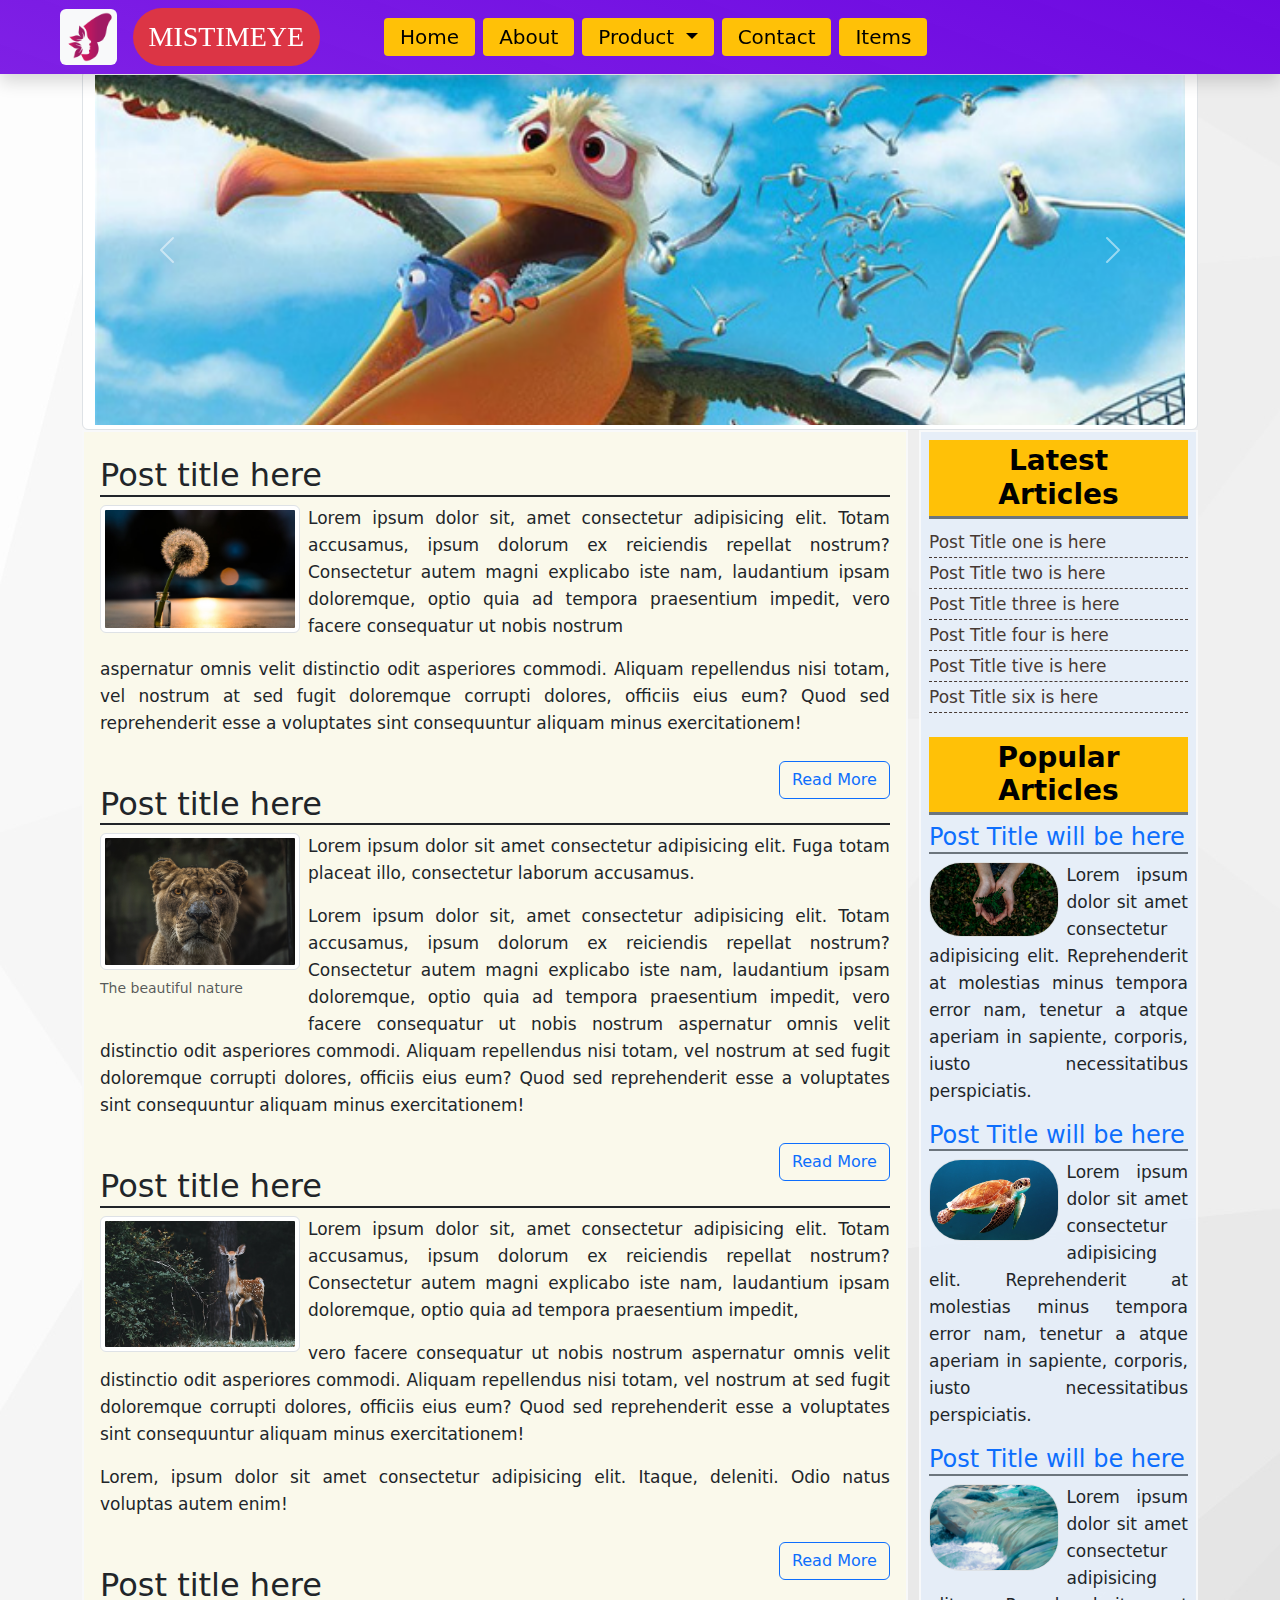
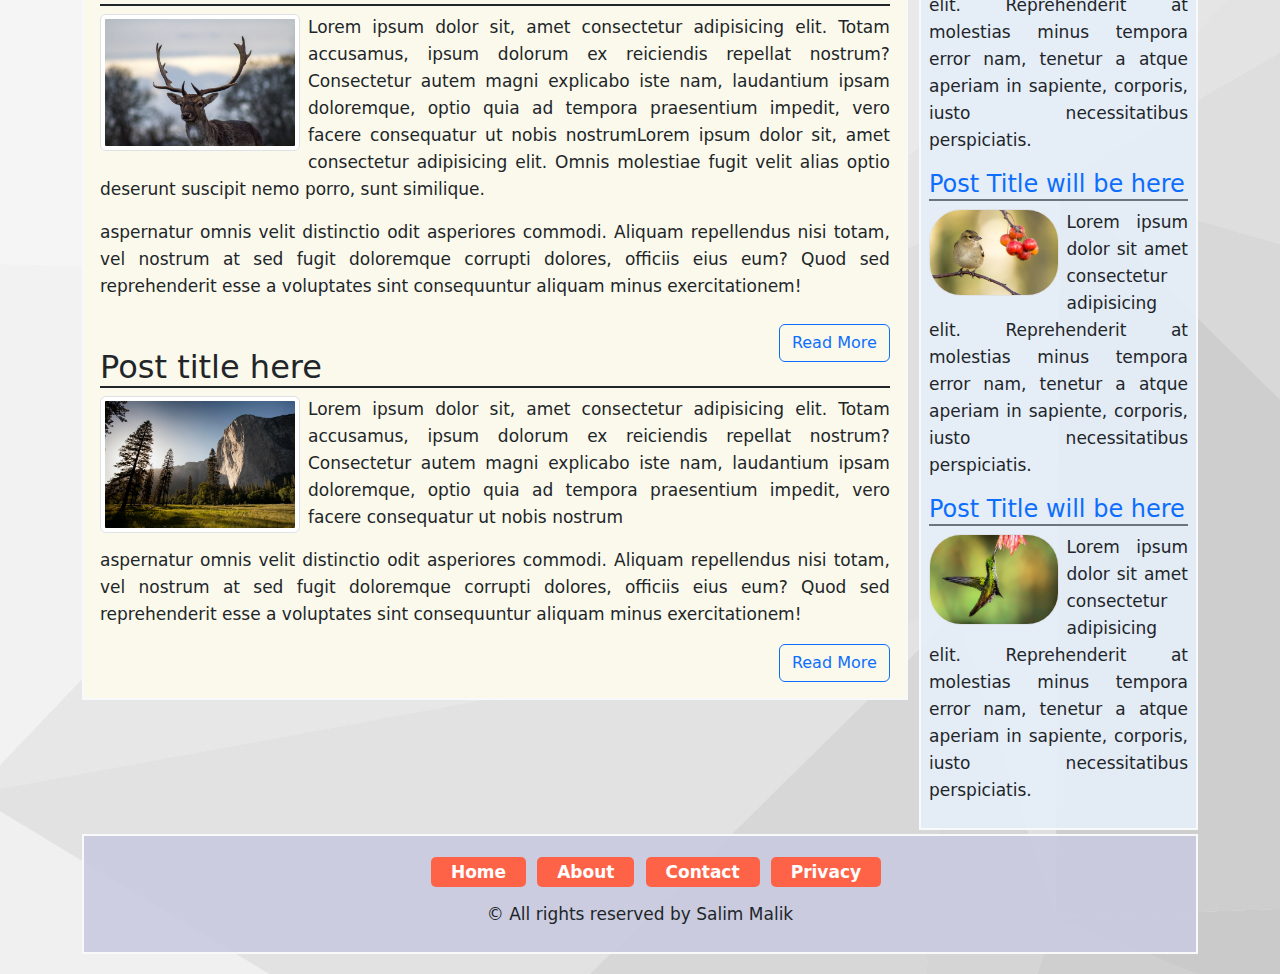
<file: index.html>
<!DOCTYPE html>
<html lang="en">

<head>
	<meta charset="UTF-8">
	<script src="https://cdn.jsdelivr.net/npm/bootstrap@5.2.0-beta1/dist/js/bootstrap.bundle.min.js"></script>
	<link rel="stylesheet" href="https://cdn.jsdelivr.net/npm/bootstrap@5.2.0-beta1/dist/css/bootstrap.min.css">
	<link rel="stylesheet" href="style.css">
	<title>The Main Page</title>
</head>
</header>

<body>
	<!----===============Menu bar====================-->
	<nav class="navbar navbar-expand-lg mb-1 fixed-top shadow">
		<div class="container-fluid">
			<img class="img-fluid me-3 ms-5 bg-light rounded" src="/images/logo.png" style="width: 4.5%">
			<a style="@import url('https://fonts.googleapis.com/css2?family=Fredericka+the+Great&display=swap');
			font-family: 'Fredericka the Great', cursive;
			" class="navbar-brand text-bg-danger  rounded-pill px-3 py-2 p fs-3 ms-" href="index.html">MISTIMEYE</a>
			<button class=" navbar-toggler" type="button" data-bs-toggle="collapse" data-bs-target="#navbarNavDropdown"
				aria-controls="navbarNavDropdown" aria-expanded="false" aria-label="Toggle navigation">
				<span class="navbar-toggler-icon"></span>
			</button>
			<div class="collapse navbar-collapse" id="navbarNavDropdown">
				<ul class="navbar-nav">
					<li class="nav-item">
						<a class="nav-link active text-bg-warning rounded-1 fs-5  px-3 py-1 ms-5 me-2" aria-current="page" href="#">Home</a>
					</li>
					<li class="nav-item">
						<a class="nav-link active text-bg-warning rounded-1 fs-5  px-3 py-1 " href="about.html">About</a>
					</li>
					<li class="nav-item dropdown">
						<a class="nav-link dropdown-toggle active text-bg-warning rounded-1 fs-5  px-3 py-1 ms-2" href="#"
							id="navbarDropdownMenuLink"
							role="button" data-bs-toggle="dropdown" aria-expanded="false">
							Product
						</a>
						<ul class="dropdown-menu " aria-labelledby="navbarDropdownMenuLink">
							<li><a class="dropdown-item text-bg-info border-bottom border-1 " href="#">HTML</a></li>
							<li><a class="dropdown-item text-bg-success border-bottom border-1" href="#">CSS</a></li>
							<li><a class="dropdown-item text-bg-danger border-bottom border-1" href="#">JAVA</a></li>
						</ul>
					</li>
					<li class="nav-item">
						<a class="nav-link active text-bg-warning rounded-1 fs-5  px-3 py-1 ms-2" href="contact.html">Contact</a>
					</li>
					<li class="nav-item">
						<a class="nav-link active text-bg-warning rounded-1 fs-5  px-3 py-1 ms-2" href="post.html">Items</a>
					</li>
				</ul>
			</div>
		</div>
	</nav>

	<div class="container" style="margin-top: 5.5%;">
		<!---======================Slider=======================-->
		<div id="carouselExampleControls" class="container carousel slide img-fluid img-thumbnail"
			data-bs-ride="carousel">
			<div class="carousel-inner slider-height">
				<div class="carousel-item active">
					<img src="/images/nivo-slider/nemo.jpg" class="d-block w-100" alt="...">
				</div>
				<div class="carousel-item">
					<img src="/images/nivo-slider/toystory.jpg" class="d-block w-100" alt="...">
				</div>
				<div class="carousel-item">
					<img src="/images/nivo-slider/up.jpg" class="d-block w-100" alt="...">
				</div>
				<div class="carousel-item">
					<img src="/images/nivo-slider/walle.jpg" class="d-block w-100" alt="...">
				</div>
			</div>
			<button class="carousel-control-prev" type="button" data-bs-target="#carouselExampleControls"
				data-bs-slide="prev">
				<span class="carousel-control-prev-icon" aria-hidden="true"></span>
				<span class="visually-hidden">Previous</span>
			</button>
			<button class="carousel-control-next" type="button" data-bs-target="#carouselExampleControls"
				data-bs-slide="next">
				<span class="carousel-control-next-icon" aria-hidden="true"></span>
				<span class="visually-hidden">Next</span>
			</button>
		</div>
	</div>
	<!----===============Content Section=============-->
	<div class="container">
		<main>
			<div id="main-area" class=" float-start p-3 border border-2 border-light">
				<section>
					<article>
						<h2 class="mt-2 border-bottom border-2 border-dark">Post title here</h2>

						<img class="float-start me-2 rounded img-thumbnail" style="width: 200px"
							src="/images/Nature/nature-1.jfif" alt="pic">
						<p>Lorem ipsum dolor sit, amet consectetur adipisicing elit. Totam accusamus, ipsum dolorum ex
							reiciendis repellat nostrum? Consectetur autem magni explicabo iste nam, laudantium ipsam
							doloremque, optio quia ad tempora praesentium impedit, vero facere consequatur ut nobis
							nostrum </p>
						<p>
							aspernatur omnis velit distinctio odit asperiores commodi. Aliquam repellendus nisi totam,
							vel
							nostrum at sed fugit doloremque corrupti dolores, officiis eius eum? Quod sed reprehenderit
							esse
							a
							voluptates sint consequuntur aliquam minus exercitationem!</p>
						<div class="float-end mt-2"><a class="text-decoration-none btn btn-outline-primary"
								href="#">Read More</a></div>
					</article>
					<article>
						<h2 class="mt-5 border-bottom border-2 border-dark">Post title here</h2>
						<figure class="figure float-start"><img
								class="float-start me-2 rounded img-thumbnail figure-img" style="width: 200px"
								src="/images/Nature/nature-10.jpg" alt="pic">
							<figcaption class="figure-caption">The beautiful nature</figcaption>
						</figure>
						<p>Lorem ipsum dolor sit amet consectetur adipisicing elit. Fuga totam placeat illo, consectetur
							laborum accusamus.</p>
						<p>Lorem ipsum dolor sit, amet consectetur adipisicing elit. Totam accusamus, ipsum dolorum ex
							reiciendis repellat nostrum? Consectetur autem magni explicabo iste nam, laudantium ipsam
							doloremque, optio quia ad tempora praesentium impedit, vero facere consequatur ut nobis
							nostrum
							aspernatur omnis velit distinctio odit asperiores commodi. Aliquam repellendus nisi totam,
							vel
							nostrum at sed fugit doloremque corrupti dolores, officiis eius eum? Quod sed reprehenderit
							esse
							a
							voluptates sint consequuntur aliquam minus exercitationem!</p>
						<div class="float-end mt-2"><a class="text-decoration-none btn btn-outline-primary"
								href="#">Read More</a></div>
					</article>
					<article>
						<h2 class="mt-5 border-bottom border-2 border-dark">Post title here</h2>

						<img class="float-start me-2 rounded img-thumbnail" style="width: 200px"
							src="/images/Nature/nature-11.jpg" alt="pic">
						<p>Lorem ipsum dolor sit, amet consectetur adipisicing elit. Totam accusamus, ipsum dolorum ex
							reiciendis repellat nostrum? Consectetur autem magni explicabo iste nam, laudantium ipsam
							doloremque, optio quia ad tempora praesentium impedit, </p>
						<p> vero facere consequatur ut nobis
							nostrum aspernatur omnis velit distinctio odit asperiores commodi. Aliquam repellendus nisi
							totam, vel nostrum at sed fugit doloremque corrupti dolores, officiis eius eum? Quod sed
							reprehenderit esse a voluptates sint consequuntur aliquam minus exercitationem!</p>
						<p>Lorem, ipsum dolor sit amet consectetur adipisicing elit. Itaque, deleniti. Odio natus
							voluptas autem enim!</p>
						<div class="float-end mt-2"><a class="text-decoration-none btn btn-outline-primary"
								href="#">Read
								More</a></div>
					</article>
					<article>
						<h2 class="mt-5 border-bottom border-2 border-dark">Post title here</h2>

						<img class="float-start me-2 rounded img-thumbnail" style="width: 200px"
							src="/images/Nature/nature-12.jpg" alt="pic">
						<p>Lorem ipsum dolor sit, amet consectetur adipisicing elit. Totam accusamus, ipsum dolorum ex
							reiciendis repellat nostrum? Consectetur autem magni explicabo iste nam, laudantium ipsam
							doloremque, optio quia ad tempora praesentium impedit, vero facere consequatur ut nobis
							nostrumLorem ipsum dolor sit, amet consectetur adipisicing elit. Omnis molestiae fugit velit
							alias optio deserunt
							suscipit nemo porro, sunt similique.</p>
						<p>
							aspernatur omnis velit distinctio odit asperiores commodi. Aliquam repellendus nisi totam,
							vel
							nostrum at sed fugit doloremque corrupti dolores, officiis eius eum? Quod sed reprehenderit
							esse
							a
							voluptates sint consequuntur aliquam minus exercitationem!</p>
						<div class="float-end mt-2"><a class="text-decoration-none btn btn-outline-primary"
								href="#">Read More</a></div>
					</article>
					<article>
						<h2 class="mt-5 border-bottom border-2 border-dark">Post title here</h2>

						<img class="float-start me-2 rounded img-thumbnail" style="width: 200px"
							src="/images/Nature/nature-13.jpg" alt="pic">
						<p>Lorem ipsum dolor sit, amet consectetur adipisicing elit. Totam accusamus, ipsum dolorum ex
							reiciendis repellat nostrum? Consectetur autem magni explicabo iste nam, laudantium ipsam
							doloremque, optio quia ad tempora praesentium impedit, vero facere consequatur ut nobis
							nostrum </p>
						<p>
							aspernatur omnis velit distinctio odit asperiores commodi. Aliquam repellendus nisi totam,
							vel
							nostrum at sed fugit doloremque corrupti dolores, officiis eius eum? Quod sed reprehenderit
							esse
							a
							voluptates sint consequuntur aliquam minus exercitationem!</p>
						<div class="float-end mt2"><a class="text-decoration-none btn btn-outline-primary" href="#">Read
								More</a></div>
					</article>
				</section>
			</div>

		</Main>
		<!-----==============Aside==================-->
		<aside>
			<div id="sidebar" class="float-end p-2 border border-2 border-light">
				<div class="latest-articl">
					<h2
						class="h3 fw-bold text-bg-warning px-3 py-1 border-bottom border-3 border-secondary text-center">
						Latest Articles</h2>
					<a href="#">Post Title one is here</a>
					<a href="#">Post Title two is here</a>
					<a href="#">Post Title three is here</a>
					<a href="#">Post Title four is here</a>
					<a href="#">Post Title tive is here</a>
					<a href="#">Post Title six is here</a>
				</div>
				<div class="popular-article mt-4">
					<h3 class="fw-bold text-bg-warning px-3 py-1 border-bottom border-3 border-secondary text-center">
						Popular Articles</h3>
					<div class="side-post">
						<h4 class="border-bottom border-2 border-secondary"><a class="text-decoration-none fs-4"
								href="#">Post Title will
								be here</a></h4>
						<img class="w-50 rounded-5 float-start me-2 border " src="/images/Nature/nature-2.jpg">
						<p>Lorem ipsum dolor sit amet consectetur adipisicing elit. Reprehenderit at molestias minus
							tempora error nam, tenetur a atque aperiam in sapiente, corporis, iusto necessitatibus
							perspiciatis.</p>
					</div>
					<div class="side-post">
						<h4 class="border-bottom border-2 border-secondary"><a class="text-decoration-none fs-4"
								href="#">Post Title will
								be here</a></h4>
						<img class="w-50 rounded-5 float-start me-2 border " src="/images/Nature/nature-3.jpg">
						<p>Lorem ipsum dolor sit amet consectetur adipisicing elit. Reprehenderit at molestias minus
							tempora error nam,
							tenetur a atque aperiam in sapiente, corporis, iusto necessitatibus perspiciatis.</p>
					</div>
					<div class="side-post">
						<h4 class="border-bottom border-2 border-secondary"><a class="text-decoration-none fs-4"
								href="#">Post Title will
								be here</a></h4>
						<img class="w-50 rounded-5 float-start me-2 border " src="/images/Nature/nature-4.jpg">
						<p>Lorem ipsum dolor sit amet consectetur adipisicing elit. Reprehenderit at molestias minus
							tempora error nam,
							tenetur a atque aperiam in sapiente, corporis, iusto necessitatibus perspiciatis.</p>
					</div>
					<div class="side-post">
						<h4 class="border-bottom border-2 border-secondary"><a class="text-decoration-none fs-4"
								href="#">Post Title will be here</a></h4>
						<img class="w-50 rounded-5 float-start me-2 border " src="/images/Nature/nature-5.jpg">
						<p>Lorem ipsum dolor sit amet consectetur adipisicing elit. Reprehenderit at molestias minus
							tempora error nam,
							tenetur a atque aperiam in sapiente, corporis, iusto necessitatibus perspiciatis.</p>
					</div>
					<div class="side-post">
						<h4 class="border-bottom border-2 border-secondary"><a class="text-decoration-none fs-4"
								href="#">Post Title
								will be here</a></h4>
						<img class="w-50 rounded-5 float-start me-2 border " src="/images/Nature/nature-6.jpg">
						<p>Lorem ipsum dolor sit amet consectetur adipisicing elit. Reprehenderit at molestias minus
							tempora error nam,
							tenetur a atque aperiam in sapiente, corporis, iusto necessitatibus perspiciatis.</p>
					</div>
				</div>
			</div>
		</aside>
	</div>
</body>
<!-------===============Footer section==========-->
<div class="container overflow-hidden ">
	<footer>
		<div id="footer" class="mt-1 pt-4 border border-2 border-light">
			<ul class="text-center">
				<li><a href="#">Home</a></li>
				<li><a href="#">About</a></li>
				<li><a href="#">Contact</a></li>
				<li><a href="#">Privacy</a></li>
			</ul>
			<p class="text-center">&copy; All rights reserved by Salim Malik</p>
		</div>
	</footer>
</div>
</body>

</html>
</file>
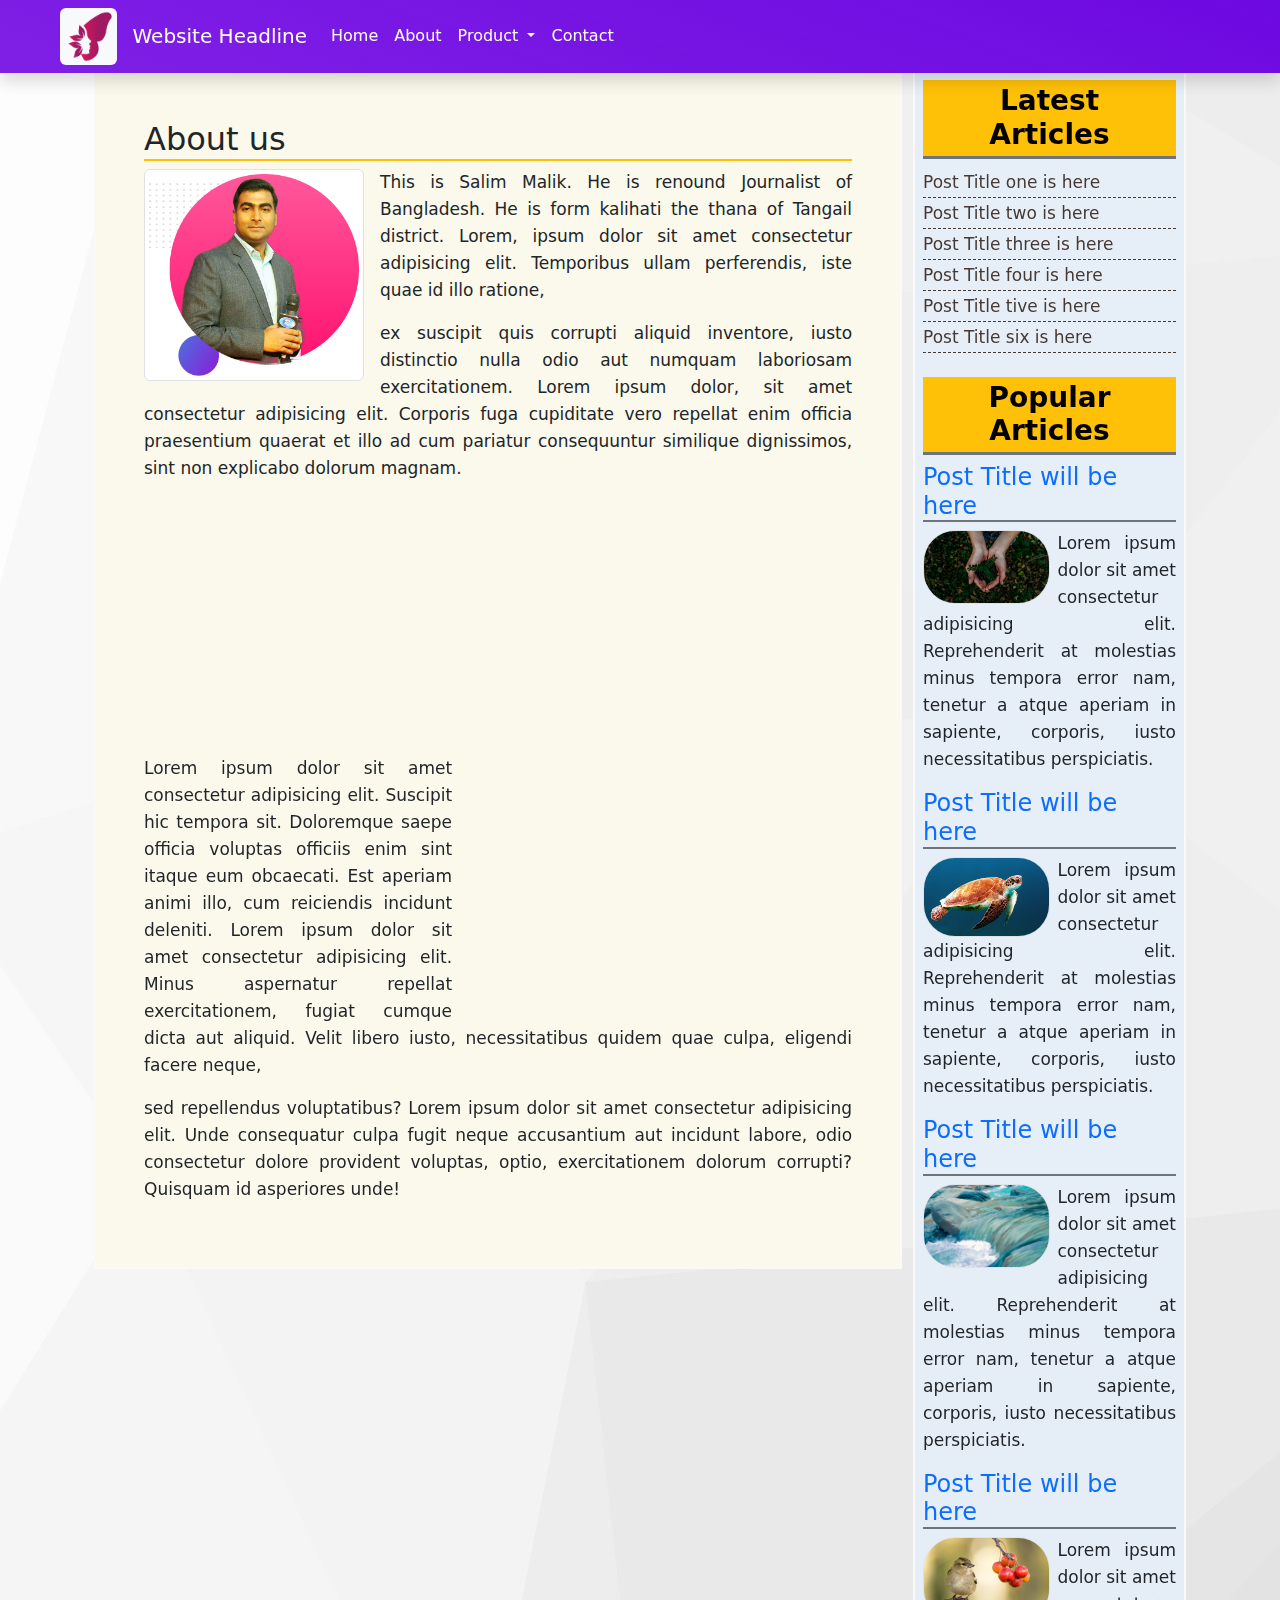
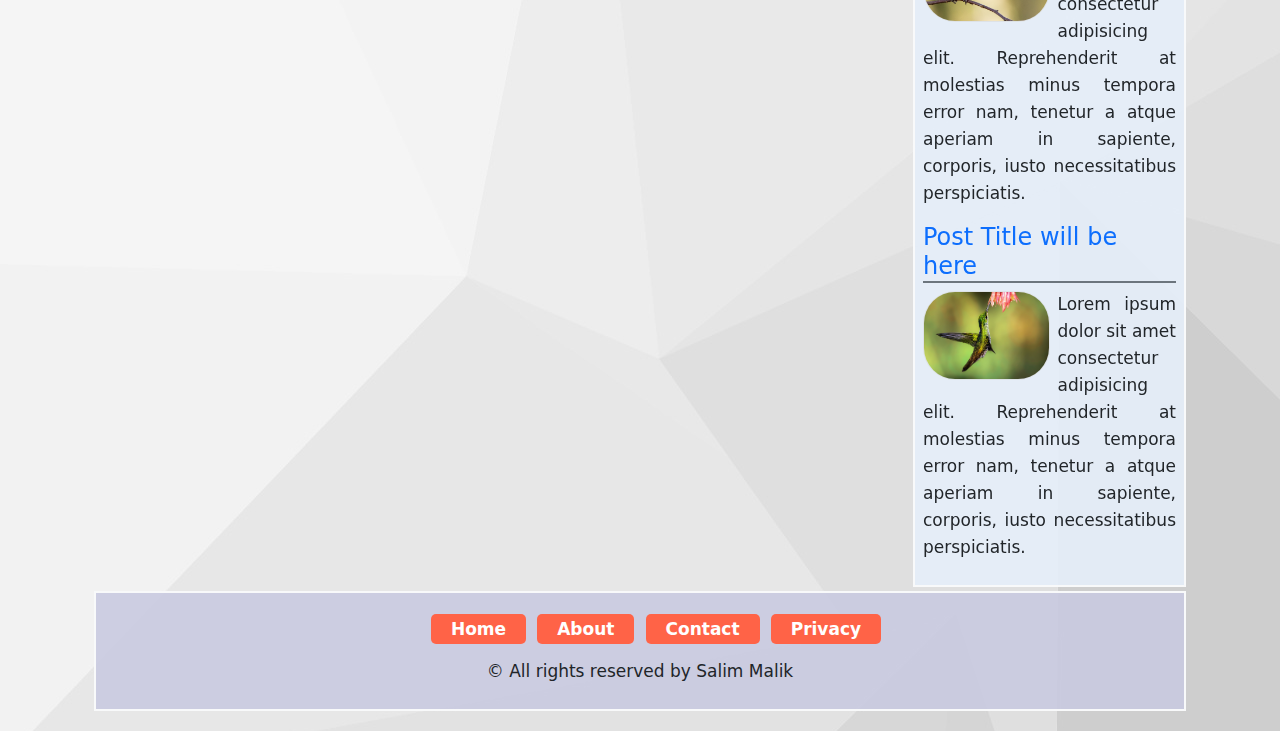
<file: about.html>
<!DOCTYPE html>
<html lang="en">

<head>
	<meta charset="UTF-8">
	<script src="https://cdn.jsdelivr.net/npm/bootstrap@5.2.0-beta1/dist/js/bootstrap.bundle.min.js"></script>
	<link rel="stylesheet" href="https://cdn.jsdelivr.net/npm/bootstrap@5.2.0-beta1/dist/css/bootstrap.min.css">
	<link rel="stylesheet" href="style.css">
	<title>The Main Page</title>
</head>
</header>

<body>
	<!----===============Menu bar====================-->
	<nav class="navbar navbar-expand-lg mb-1 fixed-top shadow">
		<div class="container-fluid">
			<img class="img-fluid me-3 ms-5 bg-light rounded" src="/images/logo.png" style="width: 4.5%">
			<a class="navbar-brand text-white" href="index.html">Website Headline</a>
			<button class=" navbar-toggler" type="button" data-bs-toggle="collapse" data-bs-target="#navbarNavDropdown"
				aria-controls="navbarNavDropdown" aria-expanded="false" aria-label="Toggle navigation">
				<span class="navbar-toggler-icon"></span>
			</button>
			<div class="collapse navbar-collapse" id="navbarNavDropdown">
				<ul class="navbar-nav">
					<li class="nav-item">
						<a class="nav-link active text-white font-weight-bold" aria-current="page" href="index.html">Home</a>
					</li>
					<li class="nav-item">
						<a class="nav-link active text-white" href="about.html">About</a>
					</li>
					<li class="nav-item dropdown">
						<a class="nav-link dropdown-toggle active text-white" href="#" id="navbarDropdownMenuLink"
							role="button" data-bs-toggle="dropdown" aria-expanded="false">
							Product
						</a>
						<ul class="dropdown-menu" aria-labelledby="navbarDropdownMenuLink">
							<li><a class="dropdown-item" href="#">Action</a></li>
							<li><a class="dropdown-item" href="#">Another action</a></li>
							<li><a class="dropdown-item" href="#">Something else here</a></li>
						</ul>
					</li>
					<li class="nav-item">
						<a class="nav-link active text-white" href="contact.html">Contact</a>
					</li>
				</ul>
			</div>
		</div>
	</nav>




	<div class="container" style="margin-top: 5.5%;">

		<!----===============Content Section=============-->
		<div class="container">
			<main>
				<div id="main-area" class=" float-start p-5 border border-2 border-light">
					<section>
						<h2 class="border-bottom border-2 border-warning">About us</h2>
						<p>
							<img style="width: 220px" class="float-start me-3 rounded img-thumbnail"
								src="/images/Salim-bg.png" alt="">
							This is Salim Malik. He is renound Journalist of Bangladesh. He is form kalihati the thana
							of
							Tangail district.
							Lorem, ipsum dolor sit amet consectetur adipisicing elit. Temporibus ullam perferendis, iste
							quae id illo
							ratione, </p>
						<p>ex suscipit quis corrupti aliquid inventore, iusto distinctio nulla odio aut
							numquam laboriosam
							exercitationem.
							Lorem ipsum dolor, sit amet consectetur adipisicing elit. Corporis fuga cupiditate vero
							repellat enim officia
							praesentium quaerat et illo ad cum pariatur consequuntur similique dignissimos, sint non
							explicabo dolorum
							magnam.
						</p>
						<iframe width="400" height="250" src="https://www.youtube.com/embed/Z5Gttth9hAs"
							title="সরকারের ১৪তম বাজেটের খুঁটিনাটি বিশ্লেষণ | Budget 2022-23 | Rtv Exclusive News"
							frameborder="0"
							allow="accelerometer; autoplay; clipboard-write; encrypted-media; gyroscope; picture-in-picture"
							allowfullscreen></iframe>
						<iframe class="float-end" width="400" height="250"
							src="https://www.youtube.com/embed/N0u-SnmGt7M"
							title="বিশাল ঘাটতিসহ ঋণের বোঝা আরও এক ধাপ বাড়িয়ে আগামীকাল বাজেট দিতে যাচ্ছে সরকার | Budget | Rtv News"
							frameborder="0"
							allow="accelerometer; autoplay; clipboard-write; encrypted-media; gyroscope; picture-in-picture"
							allowfullscreen></iframe>
						<p>
							Lorem ipsum dolor sit amet consectetur adipisicing elit. Suscipit hic tempora sit.
							Doloremque saepe officia
							voluptas officiis enim sint itaque eum obcaecati. Est aperiam animi illo, cum reiciendis
							incidunt deleniti.

							Lorem ipsum dolor sit amet consectetur adipisicing elit. Minus aspernatur repellat
							exercitationem, fugiat
							cumque dicta aut aliquid. Velit libero iusto, necessitatibus quidem quae culpa, eligendi
							facere neque, </p>
						<p> sed
							repellendus voluptatibus? Lorem ipsum dolor sit amet consectetur adipisicing elit. Unde
							consequatur culpa fugit
							neque accusantium aut incidunt labore, odio consectetur dolore provident voluptas, optio,
							exercitationem
							dolorum corrupti? Quisquam id asperiores unde!</p>

					</section>
				</div>

			</Main>


			<!-----==============Aside==================-->
			<aside>
				<div id="sidebar" class="float-end p-2 border border-2 border-light">
					<div class="latest-articl">
						<h2
							class="h3 fw-bold text-bg-warning px-3 py-1 border-bottom border-3 border-secondary text-center">
							Latest Articles</h2>
						<a href="#">Post Title one is here</a>
						<a href="#">Post Title two is here</a>
						<a href="#">Post Title three is here</a>
						<a href="#">Post Title four is here</a>
						<a href="#">Post Title tive is here</a>
						<a href="#">Post Title six is here</a>
					</div>
					<div class="popular-article mt-4">
						<h3
							class="fw-bold text-bg-warning px-3 py-1 border-bottom border-3 border-secondary text-center">
							Popular Articles</h3>
						<div class="side-post">
							<h4 class="border-bottom border-2 border-secondary"><a class="text-decoration-none fs-4"
									href="#">Post Title will
									be here</a></h4>
							<img class="w-50 rounded-5 float-start me-2 border " src="/images/Nature/nature-2.jpg">
							<p>Lorem ipsum dolor sit amet consectetur adipisicing elit. Reprehenderit at molestias minus
								tempora error nam, tenetur a atque aperiam in sapiente, corporis, iusto necessitatibus
								perspiciatis.</p>
						</div>
						<div class="side-post">
							<h4 class="border-bottom border-2 border-secondary"><a class="text-decoration-none fs-4"
									href="#">Post Title will
									be here</a></h4>
							<img class="w-50 rounded-5 float-start me-2 border " src="/images/Nature/nature-3.jpg">
							<p>Lorem ipsum dolor sit amet consectetur adipisicing elit. Reprehenderit at molestias minus
								tempora error nam,
								tenetur a atque aperiam in sapiente, corporis, iusto necessitatibus perspiciatis.</p>
						</div>
						<div class="side-post">
							<h4 class="border-bottom border-2 border-secondary"><a class="text-decoration-none fs-4"
									href="#">Post Title will
									be here</a></h4>
							<img class="w-50 rounded-5 float-start me-2 border " src="/images/Nature/nature-4.jpg">
							<p>Lorem ipsum dolor sit amet consectetur adipisicing elit. Reprehenderit at molestias minus
								tempora error nam,
								tenetur a atque aperiam in sapiente, corporis, iusto necessitatibus perspiciatis.</p>
						</div>
						<div class="side-post">
							<h4 class="border-bottom border-2 border-secondary"><a class="text-decoration-none fs-4"
									href="#">Post Title will be here</a></h4>
							<img class="w-50 rounded-5 float-start me-2 border " src="/images/Nature/nature-5.jpg">
							<p>Lorem ipsum dolor sit amet consectetur adipisicing elit. Reprehenderit at molestias minus
								tempora error nam,
								tenetur a atque aperiam in sapiente, corporis, iusto necessitatibus perspiciatis.</p>
						</div>
						<div class="side-post">
							<h4 class="border-bottom border-2 border-secondary"><a class="text-decoration-none fs-4"
									href="#">Post Title
									will be here</a></h4>
							<img class="w-50 rounded-5 float-start me-2 border " src="/images/Nature/nature-6.jpg">
							<p>Lorem ipsum dolor sit amet consectetur adipisicing elit. Reprehenderit at molestias minus
								tempora error nam,
								tenetur a atque aperiam in sapiente, corporis, iusto necessitatibus perspiciatis.</p>
						</div>
					</div>
				</div>
			</aside>
		</div>
</body>
<!-------===============Footer section==========-->
<div class="container overflow-hidden ">
	<footer>
		<div id="footer" class="mt-1 pt-4 border border-2 border-light">
			<ul class="text-center">
				<li><a href="#">Home</a></li>
				<li><a href="#">About</a></li>
				<li><a href="#">Contact</a></li>
				<li><a href="#">Privacy</a></li>
			</ul>
			<p class="text-center">&copy; All rights reserved by Salim Malik</p>
		</div>
	</footer>
</div>
</body>

</html>
</file>
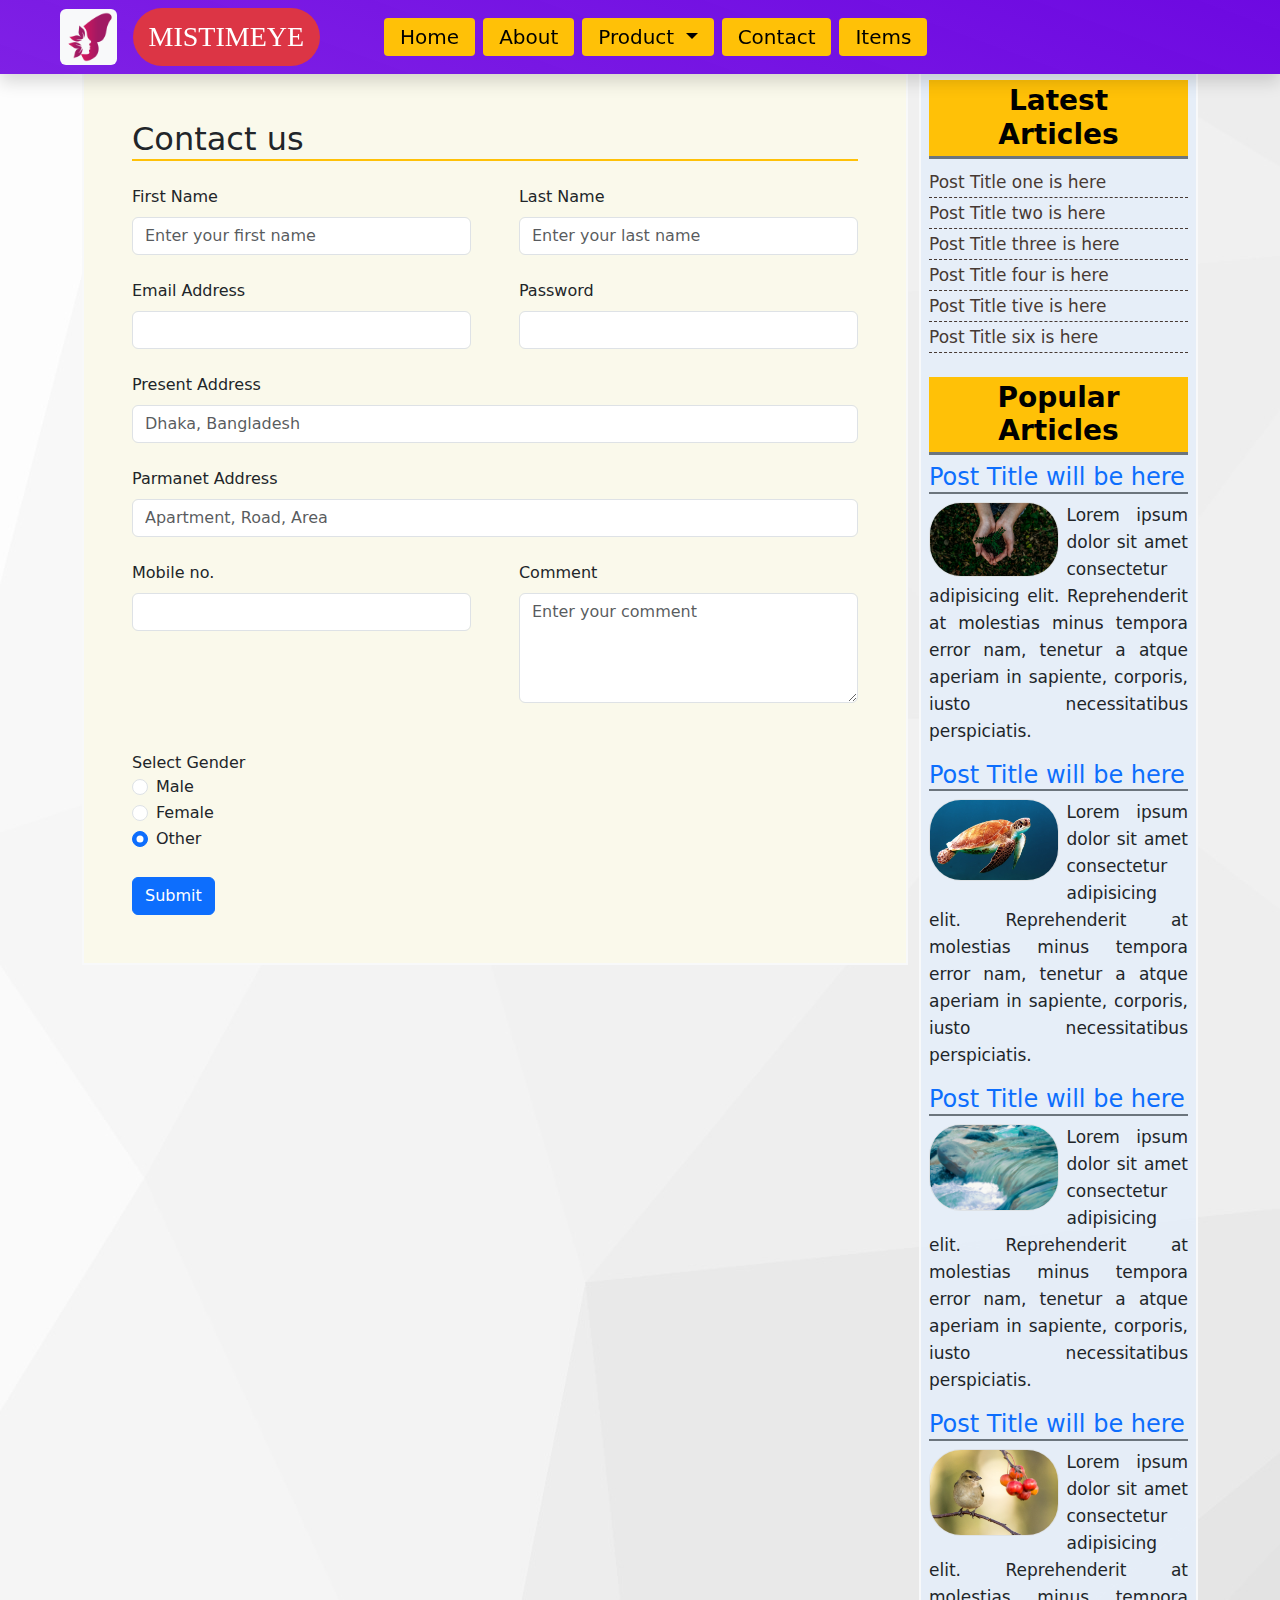
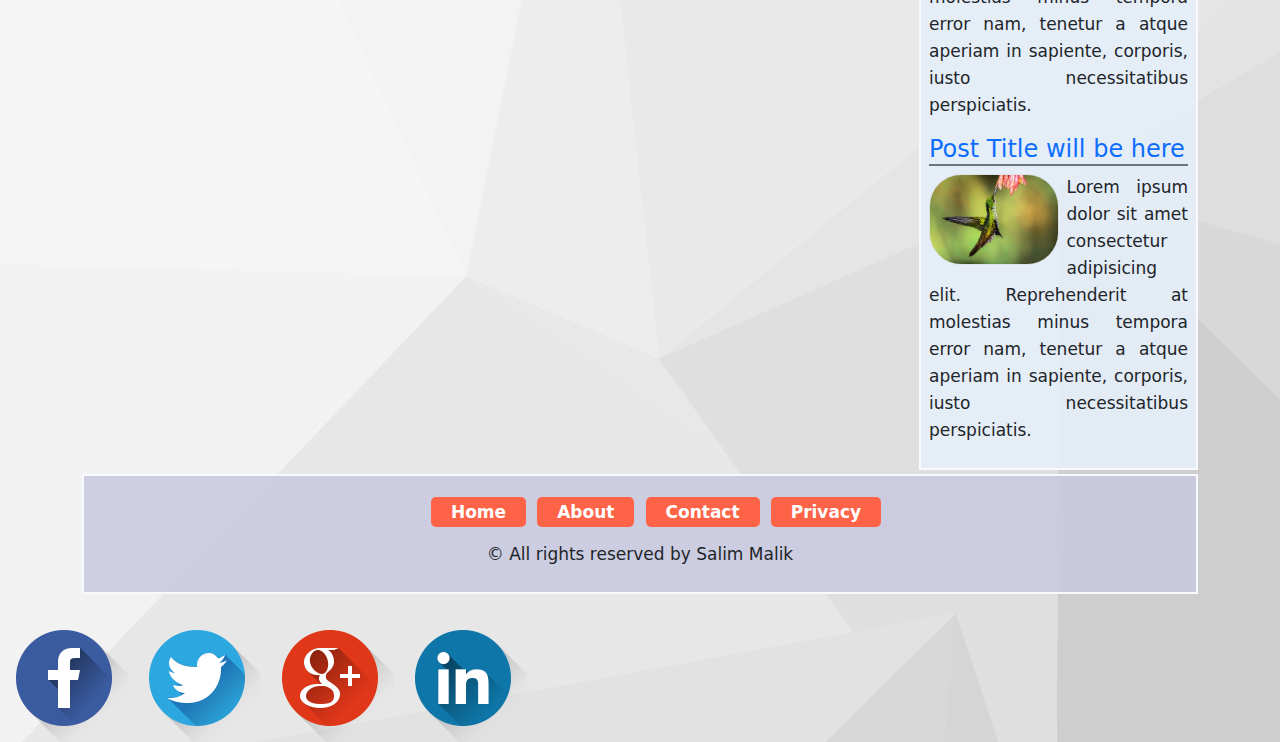
<file: contact.html>
<!DOCTYPE html>
<html lang="en">

<head>
	<meta charset="UTF-8">
	<script src="https://cdn.jsdelivr.net/npm/bootstrap@5.2.0-beta1/dist/js/bootstrap.bundle.min.js"></script>
	<link rel="stylesheet" href="https://cdn.jsdelivr.net/npm/bootstrap@5.2.0-beta1/dist/css/bootstrap.min.css">
	<link rel="stylesheet" href="style.css">
	<title>The Contact Page</title>
</head>
</header>

<body>
	<!----===============Menu bar====================-->
	<nav class="navbar navbar-expand-lg mb-1 fixed-top shadow">
		<div class="container-fluid">
			<img class="img-fluid me-3 ms-5 bg-light rounded" src="/images/logo.png" style="width: 4.5%">
			<a style="@import url('https://fonts.googleapis.com/css2?family=Fredericka+the+Great&display=swap');
			font-family: 'Fredericka the Great', cursive;
			" class="navbar-brand text-bg-danger  rounded-pill px-3 py-2 p fs-3 ms-" href="index.html">MISTIMEYE</a>
			<button class=" navbar-toggler" type="button" data-bs-toggle="collapse" data-bs-target="#navbarNavDropdown"
				aria-controls="navbarNavDropdown" aria-expanded="false" aria-label="Toggle navigation">
				<span class="navbar-toggler-icon"></span>
			</button>
			<div class="collapse navbar-collapse" id="navbarNavDropdown">
				<ul class="navbar-nav">
					<li class="nav-item">
						<a class="nav-link active text-bg-warning rounded-1 fs-5  px-3 py-1 ms-5 me-2"
							aria-current="page" href="index.html">Home</a>
					</li>
					<li class="nav-item">
						<a class="nav-link active text-bg-warning rounded-1 fs-5  px-3 py-1 "
							href="about.html">About</a>
					</li>
					<li class="nav-item dropdown">
						<a class="nav-link dropdown-toggle active text-bg-warning rounded-1 fs-5  px-3 py-1 ms-2"
							href="#" id="navbarDropdownMenuLink" role="button" data-bs-toggle="dropdown"
							aria-expanded="false">
							Product
						</a>
						<ul class="dropdown-menu " aria-labelledby="navbarDropdownMenuLink">
							<li><a class="dropdown-item text-bg-info border-bottom border-1 " href="#">HTML</a></li>
							<li><a class="dropdown-item text-bg-success border-bottom border-1" href="#">CSS</a></li>
							<li><a class="dropdown-item text-bg-danger border-bottom border-1" href="#">JAVA</a></li>
						</ul>
					</li>
					<li class="nav-item">
						<a class="nav-link active text-bg-warning rounded-1 fs-5  px-3 py-1 ms-2"
							href="contact.html">Contact</a>
					</li>
					<li class="nav-item">
						<a class="nav-link active text-bg-warning rounded-1 fs-5  px-3 py-1 ms-2"
							href="post.html">Items</a>
					</li>
				</ul>
			</div>
		</div>
	</nav>
	<!----===============Content Section=============-->
	<div class="container" style="margin-top: 5.5%;">
		<main>
			<div id="main-area" class=" float-start p-5 border border-2 border-light">
				<section>
					<form>
						<h2 class="border-bottom border-2 border-warning mb-4">Contact us</h2>
						<div class="row g-5">
							<div class="col">
								<label class="form-label" for="fname">First Name</label>
								<input type="text" id="fname" class="form-control" placeholder="Enter your first name">
							</div>
							<div class="col">
								<label for="lname" class="form-label">Last Name</label>
								<input type="text" id="lname" class="form-control" placeholder="Enter your last name">
							</div>
						</div>
						<br>
						<div class="row g-5">
							<div class="col">
								<label for="email" class="form-label col">Email Address</label>
								<input type="email" id="email" class="form-control"> </div>
							<div class="col">
								<label for="password" class="form-label">Password</label>
								<input type="Password" class="form-control" id="password">
							</div>
						</div>
						<br>
						<div class="col-12">
							<label for="inputAddress" class="form-label">Present Address</label>
							<input type="text" class="form-control" id="inputAddress" placeholder="Dhaka, Bangladesh">
						</div>
						<br>
						<div class="col-12">
							<label for="inputAddress2" class="form-label">Parmanet Address</label>
							<input type="text" class="form-control" id="inputAddress2"
								placeholder="Apartment, Road, Area">
						</div> <br>
						<div class="row g-5">
							<div class="col">
								<label for="contact" class="form-label">Mobile no.</label>
								<input type="tel" id="contact" class="form-control">
							</div>
							<div class="col">
								<label for="comment" class="form-label">Comment</label> <br>
								<textarea type="text" id="comment" cols="55" rows="4" placeholder="Enter your comment"
									class="form-control"></textarea>
							</div>
						</div>
						<br><br>
						<div>
							<label for="check">Select Gender</label>
							<div class="form-check">
								<input class="form-check-input" type="radio" name="flexRadioDefault"
									id="flexRadioDefault1">
								<label class="form-check-label" for="flexRadioDefault1">
									Male
								</label>
							</div>
							<div class="form-check">
								<input class="form-check-input" type="radio" name="flexRadioDefault"
									id="flexRadioDefault2" checked>
								<label class="form-check-label" for="flexRadioDefault2">
									Female
								</label>
							</div>
							<div class="form-check">
								<input class="form-check-input" type="radio" name="flexRadioDefault"
									id="flexRadioDefault3" checked>
								<label class="form-check-label" for="flexRadioDefault3">
									Other
								</label>
							</div>
						</div>
						<br>
						<div>
							<button type="submit" class="btn btn-primary">Submit</button>
						</div>
					</form>
				</section>

			</div>
		</main>
	</div>

	<!-----==============Aside==================-->
	<div class="container">
		<aside>
			<div id="sidebar" class="float-end p-2 border border-2 border-light">
				<div class="latest-articl">
					<h2
						class="h3 fw-bold text-bg-warning px-3 py-1 border-bottom border-3 border-secondary text-center">
						Latest Articles</h2>
					<a href="#">Post Title one is here</a>
					<a href="#">Post Title two is here</a>
					<a href="#">Post Title three is here</a>
					<a href="#">Post Title four is here</a>
					<a href="#">Post Title tive is here</a>
					<a href="#">Post Title six is here</a>
				</div>
				<div class="popular-article mt-4">
					<h3 class="fw-bold text-bg-warning px-3 py-1 border-bottom border-3 border-secondary text-center">
						Popular Articles</h3>
					<div class="side-post">
						<h4 class="border-bottom border-2 border-secondary"><a class="text-decoration-none fs-4"
								href="#">Post Title will
								be here</a></h4>
						<img class="w-50 rounded-5 float-start me-2 border " src="/images/Nature/nature-2.jpg">
						<p>Lorem ipsum dolor sit amet consectetur adipisicing elit. Reprehenderit at molestias minus
							tempora error nam, tenetur a atque aperiam in sapiente, corporis, iusto necessitatibus
							perspiciatis.</p>
					</div>
					<div class="side-post">
						<h4 class="border-bottom border-2 border-secondary"><a class="text-decoration-none fs-4"
								href="#">Post Title will
								be here</a></h4>
						<img class="w-50 rounded-5 float-start me-2 border " src="/images/Nature/nature-3.jpg">
						<p>Lorem ipsum dolor sit amet consectetur adipisicing elit. Reprehenderit at molestias minus
							tempora error nam,
							tenetur a atque aperiam in sapiente, corporis, iusto necessitatibus perspiciatis.</p>
					</div>
					<div class="side-post">
						<h4 class="border-bottom border-2 border-secondary"><a class="text-decoration-none fs-4"
								href="#">Post Title will
								be here</a></h4>
						<img class="w-50 rounded-5 float-start me-2 border " src="/images/Nature/nature-4.jpg">
						<p>Lorem ipsum dolor sit amet consectetur adipisicing elit. Reprehenderit at molestias minus
							tempora error nam,
							tenetur a atque aperiam in sapiente, corporis, iusto necessitatibus perspiciatis.</p>
					</div>
					<div class="side-post">
						<h4 class="border-bottom border-2 border-secondary"><a class="text-decoration-none fs-4"
								href="#">Post Title will be here</a></h4>
						<img class="w-50 rounded-5 float-start me-2 border " src="/images/Nature/nature-5.jpg">
						<p>Lorem ipsum dolor sit amet consectetur adipisicing elit. Reprehenderit at molestias minus
							tempora error nam,
							tenetur a atque aperiam in sapiente, corporis, iusto necessitatibus perspiciatis.</p>
					</div>
					<div class="side-post">
						<h4 class="border-bottom border-2 border-secondary"><a class="text-decoration-none fs-4"
								href="#">Post Title
								will be here</a></h4>
						<img class="w-50 rounded-5 float-start me-2 border " src="/images/Nature/nature-6.jpg">
						<p>Lorem ipsum dolor sit amet consectetur adipisicing elit. Reprehenderit at molestias minus
							tempora error nam,
							tenetur a atque aperiam in sapiente, corporis, iusto necessitatibus perspiciatis.</p>
					</div>
				</div>
			</div>
		</aside>
	</div>
	<!-------===============Footer section==========-->
	<div class="container overflow-hidden ">
		<footer>
			<div id="footer" class="mt-1 pt-4 border border-2 border-light">
				<ul class="text-center">
					<li><a href="index.html">Home</a></li>
					<li><a href="about.html">About</a></li>
					<li><a href="contact.html">Contact</a></li>
					<li><a href="#">Privacy</a></li>
				</ul>
				<p class="text-center">&copy; All rights reserved by Salim Malik</p>
			</div>
		</footer>
	</div>
	<!--=====================Social Medida Icon================-->
	<div class="fixedicon me-3">
		<a href="http://www.facebook.com"><img src="images/social/facebook.png" alt="Facebook" /></a>
		<a href="http://www.twitter.com"><img src="images/social/twitter.png" alt="Twitter" /></a>
		<a href="http://www.google.com"><img src="images/social/google.png" alt="GooglePlus" /></a>
		<a href="http://www.linkedin.com"><img src="images/social/linkedin.png" alt="LinkedIn" /></a>
	</div>
</body>

</html>
</file>
<file: style.css>
p {
  font-size: 17px;
  line-height: 27px;
  text-align: justify;
}

a {
  font-size: 17px;
}

body {
  background-image: url(/images/bg-image-3.jpg);
  background-repeat: no-repeat;
  background-attachment: fixed;
}

.slider-height {
  height: 350px;
}

.navbar {
  background-image: linear-gradient(200deg, #6800e0f6, rgb(127, 32, 229))
}

#main-area {
  width: 74%;
  background-color: hsl(56, 58%, 95%);
}

#sidebar {
  width: 25%;
   background-color: rgba(229, 237, 248, 0.913);
}

.latest-articl a {
  display: block;
  line-height: 30px;
  text-decoration: none;
  color: rgb(70, 57, 51);
  border-bottom: 1px dashed;
}

#footer {
  height: 120px;
  margin-bottom: 20px;
  padding-top: 20px;
  background-color: rgba(201, 202, 224, 0.9);
}

#footer ul li {
  display: inline-block;
}

#footer ul li a {
  text-align: center;
  text-decoration: none;
  color: white;
  margin: 3px;
  background-color: tomato;
  padding: 5px 20px;
  font-weight: bold;
  border-radius: 5px;
}

.related-post img{width: 200px; height: 120px;
border-radius: 5px; margin: 3px; border: 2px solid rgb(60, 122, 188); margin-left: 50px; }

.related-post img:hover{opacity: 75%;}
</file>
